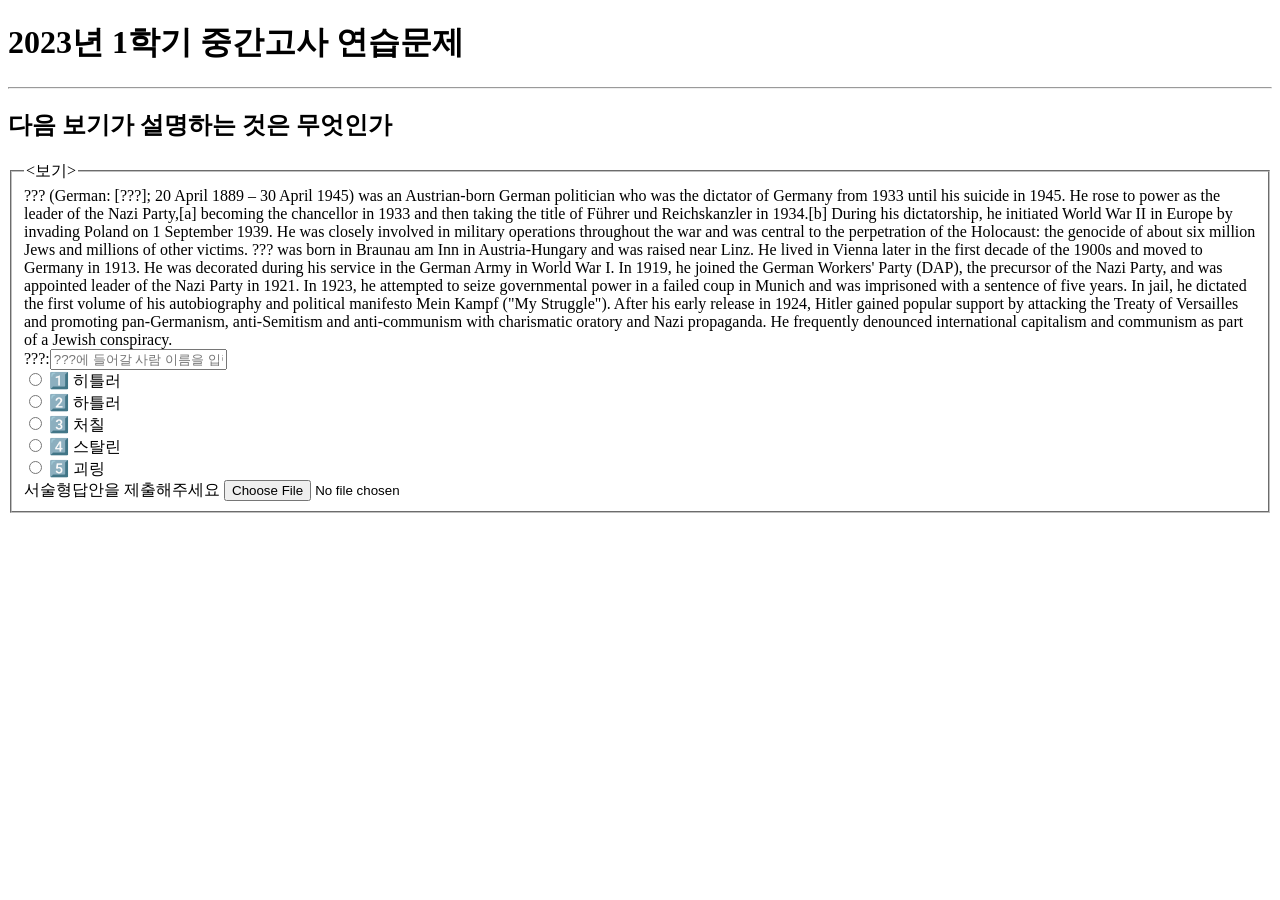
<file: index.html>
<!DOCTYPE html>
<html lang="en">
<head>
    <meta charset="UTF-8">
    <meta http-equiv="X-UA-Compatible" content="IE=edge">
    <meta name="viewport" content="width=device-width, initial-scale=1.0">
    <title>Document</title>
</head>
<body>
    <h1>2023년 1학기 중간고사 연습문제</h1>
    <hr>
    <h2>다음 보기가 설명하는 것은 무엇인가</h2>
    <form method="post" name="form1">
        <fieldset>
            <legend><보기></legend>
            ??? (German: [???]; 20 April 1889 – 30 April 1945) was an Austrian-born German politician who was the dictator of Germany from 1933 until his suicide in 1945. He rose to power as the leader of the Nazi Party,[a] becoming the chancellor in 1933 and then taking the title of Führer und Reichskanzler in 1934.[b] During his dictatorship, he initiated World War II in Europe by invading Poland on 1 September 1939. He was closely involved in military operations throughout the war and was central to the perpetration of the Holocaust: the genocide of about six million Jews and millions of other victims.

??? was born in Braunau am Inn in Austria-Hungary and was raised near Linz. He lived in Vienna later in the first decade of the 1900s and moved to Germany in 1913. He was decorated during his service in the German Army in World War I. In 1919, he joined the German Workers' Party (DAP), the precursor of the Nazi Party, and was appointed leader of the Nazi Party in 1921. In 1923, he attempted to seize governmental power in a failed coup in Munich and was imprisoned with a sentence of five years. In jail, he dictated the first volume of his autobiography and political manifesto Mein Kampf ("My Struggle"). After his early release in 1924, Hitler gained popular support by attacking the Treaty of Versailles and promoting pan-Germanism, anti-Semitism and anti-communism with charismatic oratory and Nazi propaganda. He frequently denounced international capitalism and communism as part of a Jewish conspiracy.
            <br>???:<input type="text" name="text1" placeholder="???에 들어갈 사람 이름을 입력하세요">
            <br><input type="radio" name="mathtest" value="01"> 1️⃣ 히틀러
            <br><input type="radio" name="mathtest" value="02"> 2️⃣ 하틀러
            <br><input type="radio" name="mathtest" value="03"> 3️⃣ 처칠
            <br><input type="radio" name="mathtest" value="04"> 4️⃣ 스탈린
            <br><input type="radio" name="mathtest" value="05"> 5️⃣ 괴링
            <br>
            서술형답안을 제출해주세요
            <input type="file" accept="image/jpg, image/png">
        </fieldset>
        
    </form>
</body>
</html>
</file>
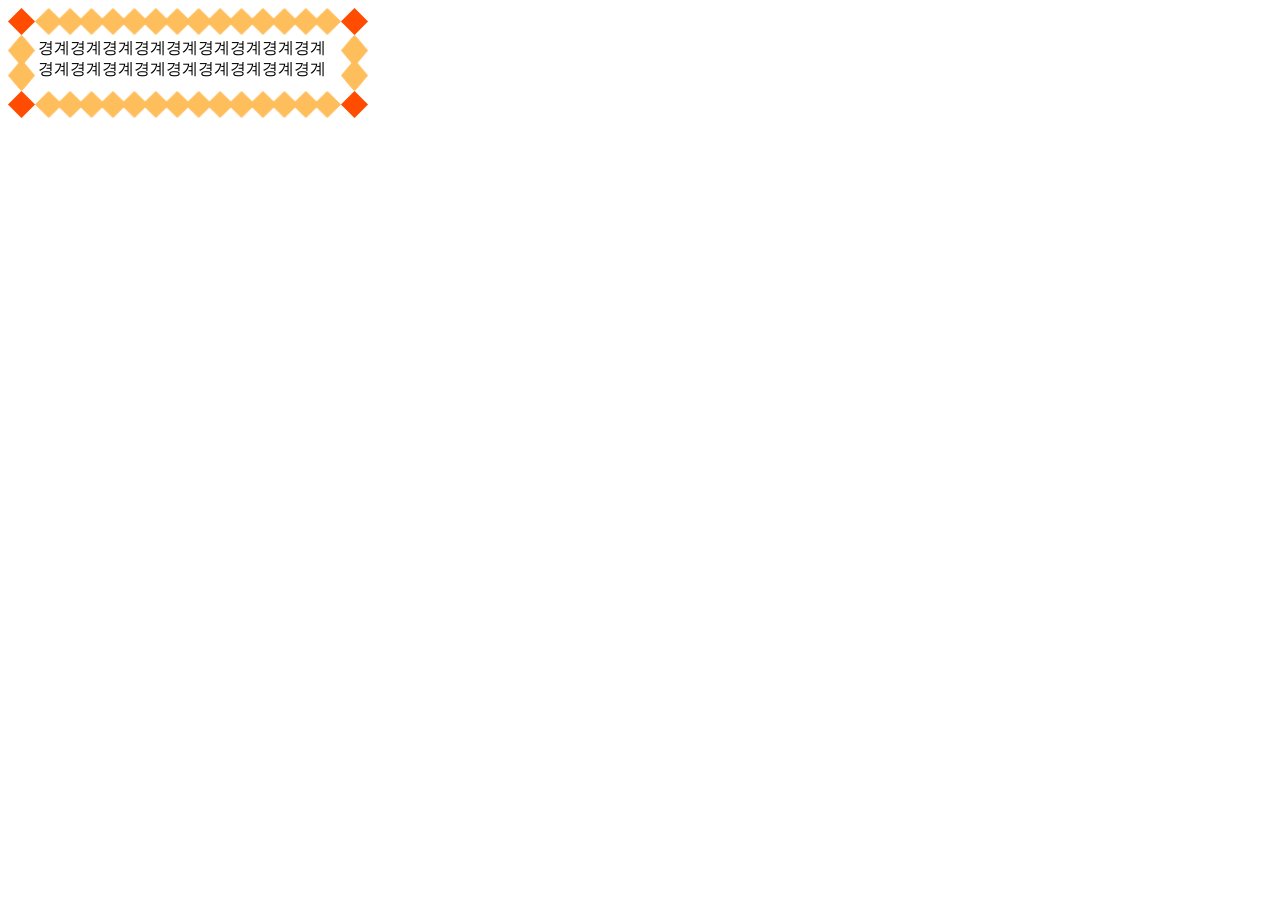
<file: box_ex.html>
<!DOCTYPE html>
<html lang="en">
<head>
    <meta charset="UTF-8">
    <meta http-equiv="X-UA-Compatible" content="IE=edge">
    <meta name="viewport" content="width=device-width, initial-scale=1.0">
    <title>Document</title>
    <style>
        div{
            border: 30px solid transparent;
            width: 300px;
            height: 50px;
            border-image: url(border.png) 30 30 round;
        }
        
    </style>
</head>
<body>
    <div>경계경계경계경계경계경계경계경계경계경계경계경계경계경계경계경계경계경계</div>
</body>
</html>
</file>
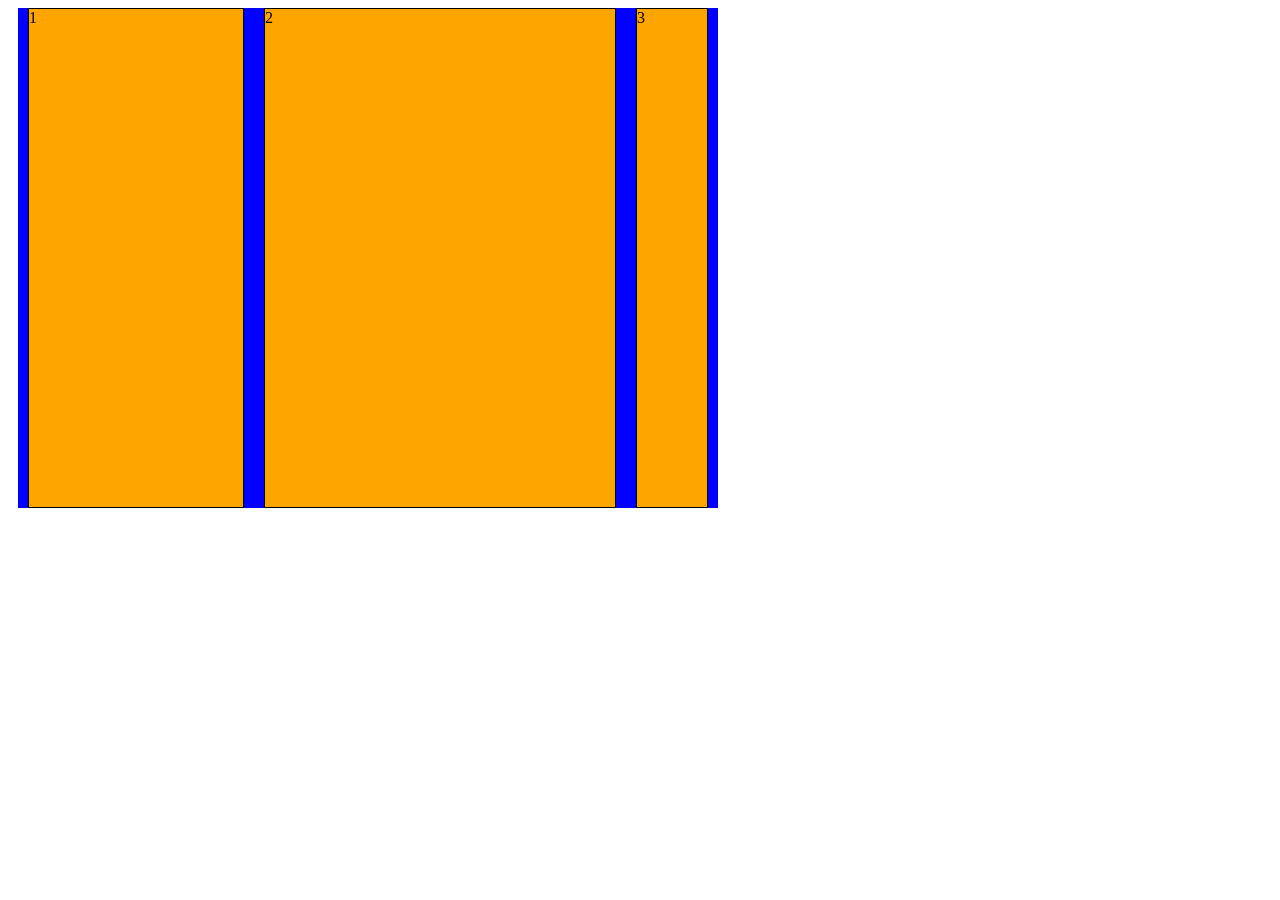
<file: css_flex.html>
<!DOCTYPE html>
<html lang="en">
<head>
    <meta charset="UTF-8">
    <meta http-equiv="X-UA-Compatible" content="IE=edge">
    <meta name="viewport" content="width=device-width, initial-scale=1.0">
    <title>Document</title>
    <style>
        .container{
            width: 700px;
            height: 500px;
            background-color: blue;
            display: flex;
            margin: 0 10px;
            
            /* flex-wrap: wrap; */
            /* flex-direction: row;
            justify-content: center; */
            /* align-content: stretch; */
            /* align-items: center; */
        }
        .item{
            background-color: orange;
            border: 1px solid black;
            margin: 0 10px;
        }
        .item:nth-child(1){
            /* width: 100px;
            height: 100px;
            order: 2; */
            flex-basis: 20%;
            flex-grow: 1;
        }
        .item:nth-child(2){
            /* width: 120px;
            height: 120px;
            order: 1; */
            flex-basis: 50%;
        }
        .item:nth-child(3){
            /* width: 80px;
            height: 200px;
            order: 3; */
            flex-basis: 10%;
            flex-shrink: 0;
        }
    </style>
</head>
<body>
    <div class="container">
        <div class="item">1</div>
        <div class="item">2</div>
        <div class="item">3</div>
    </div>
</body>
</html>
</file>
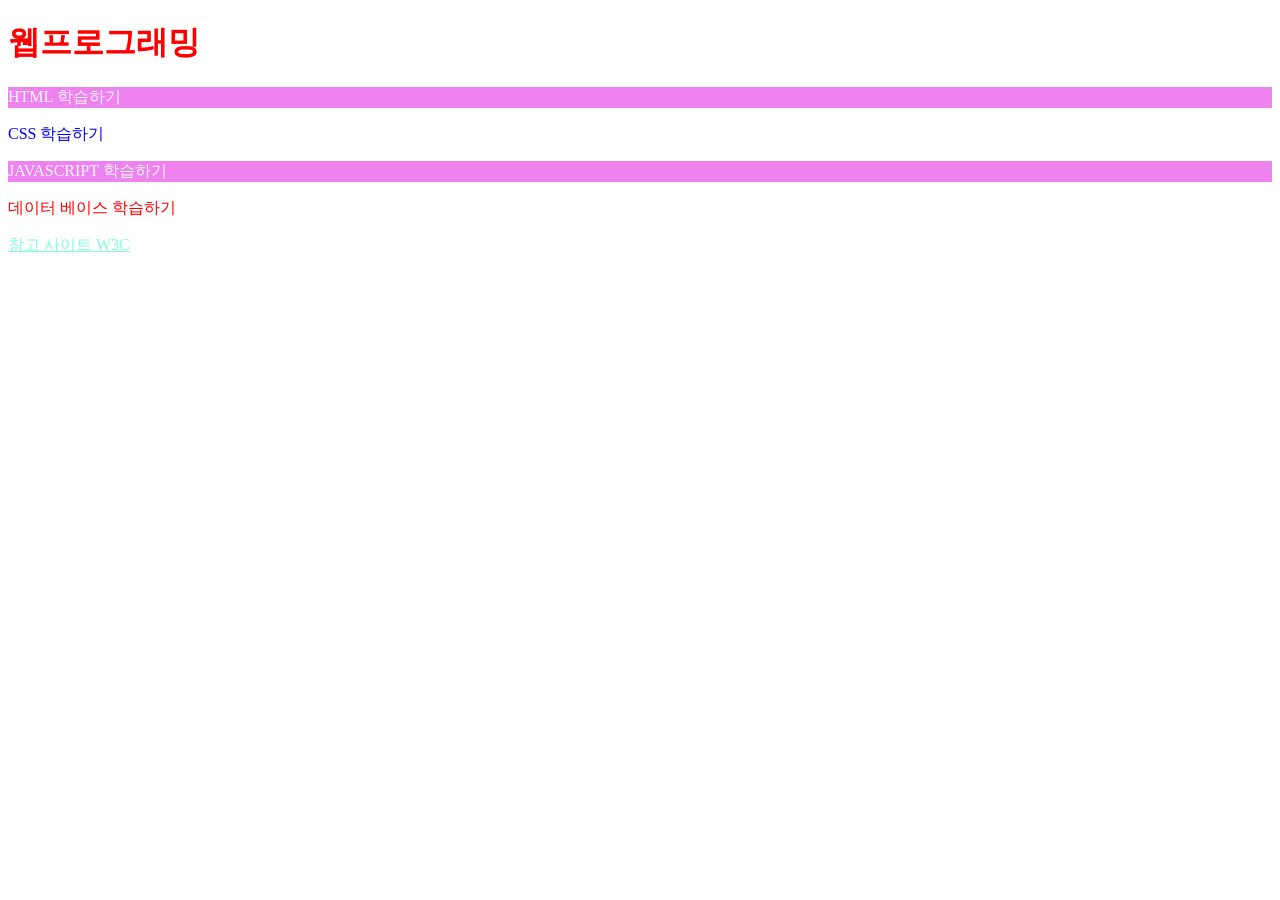
<file: css_test01.html>
<!DOCTYPE html>
<html lang="en">
<head>
    <meta charset="UTF-8">
    <meta http-equiv="X-UA-Compatible" content="IE=edge">
    <meta name="viewport" content="width=device-width, initial-scale=1.0">
    <title>Document</title>
    <style>
        h1, p { color: red;}
        *{color: aquamarine;}
        #special
        {color: blue;}
        .type1 {
            background-color: violet;
            color: aliceblue;
        }
    </style>
</head>
<body>
    <h1>웹프로그래밍</h1>
    <p class="type1">HTML 학습하기</p>
    <p id="special">CSS 학습하기</p>
    <p class="type1">JAVASCRIPT 학습하기</p>
    <p>데이터 베이스 학습하기</p>
    <a href="https://www.w3c.org">참고 사이트 W3C</a>
</body>
</html>
</file>
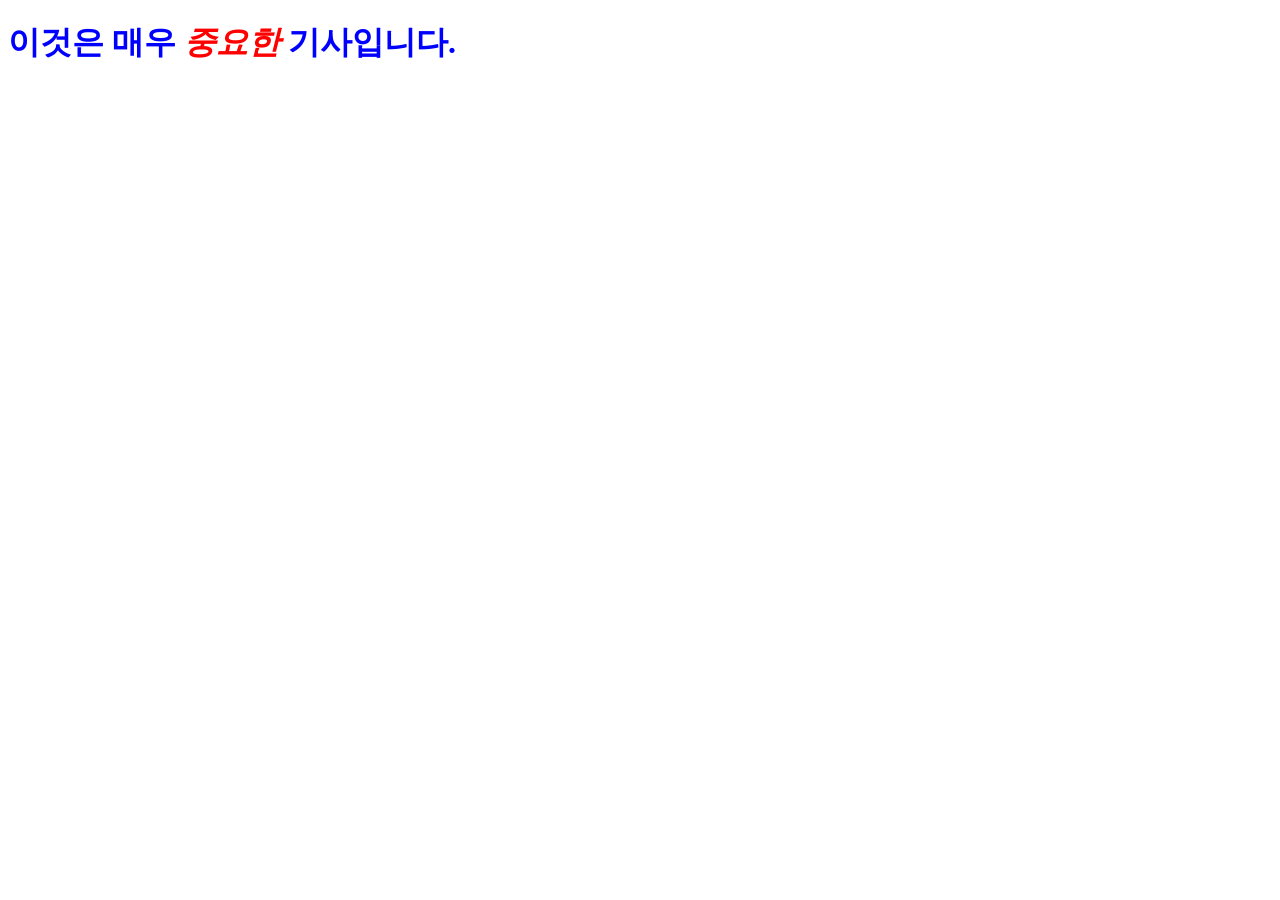
<file: css_test02.html>
<!DOCTYPE html>
<html lang="en">
<head>
    <meta charset="UTF-8">
    <meta http-equiv="X-UA-Compatible" content="IE=edge">
    <meta name="viewport" content="width=device-width, initial-scale=1.0">
    <title>Document</title>
    <style>
        body em{color: red;}
        body > h1 {color: blue;}
    </style>
</head>
<body>
    <h1>이것은 매우 <em>중요한</em> 기사입니다. </h1>
</body>
</html>
</file>
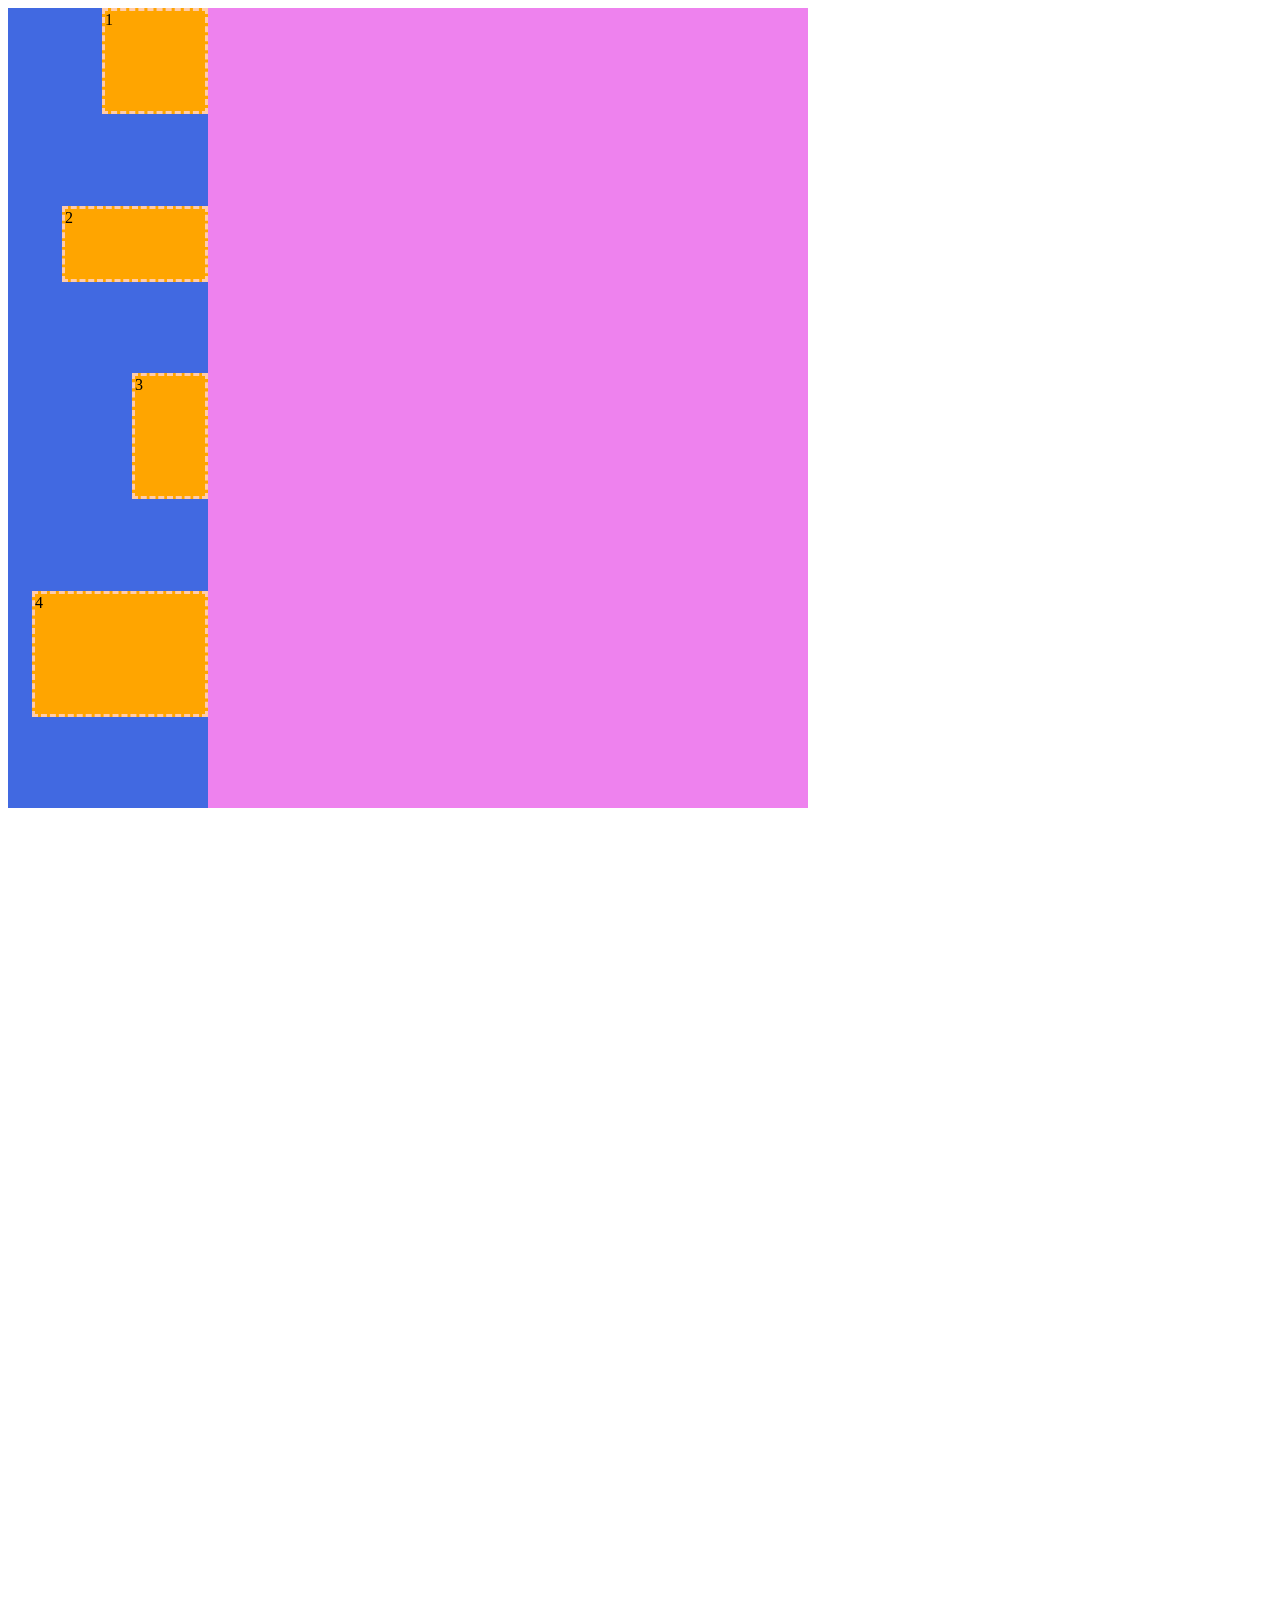
<file: css_test_position.html>
<!DOCTYPE html>
<html lang="en">
<head>
    <meta charset="UTF-8">
    <meta http-equiv="X-UA-Compatible" content="IE=edge">
    <meta name="viewport" content="width=device-width, initial-scale=1.0">
    <title>Document</title>
    <link rel="stylesheet" href="css_test_position_style.css">
</head>
<body>
    <!-- <h1>display 속성</h1>
    <ul>
        <li>block</li>
        <p>설명설명설명설명설명설명설명설명</p>
        <li>inline</li>
        <p>설명설명설명설명설명설명설명설명</p>
        <li>inline-block</li>
        <p>설명설명설명설명설명설명설명설명</p>
    </ul> -->
    <div class="wrap">
        <div class="container">
            <div class="item">1</div>
            <div class="item">2</div>
            <div class="item">3</div>
            <div class="item">4</div>
        </div>
    </div>
</body>
</html>
</file>
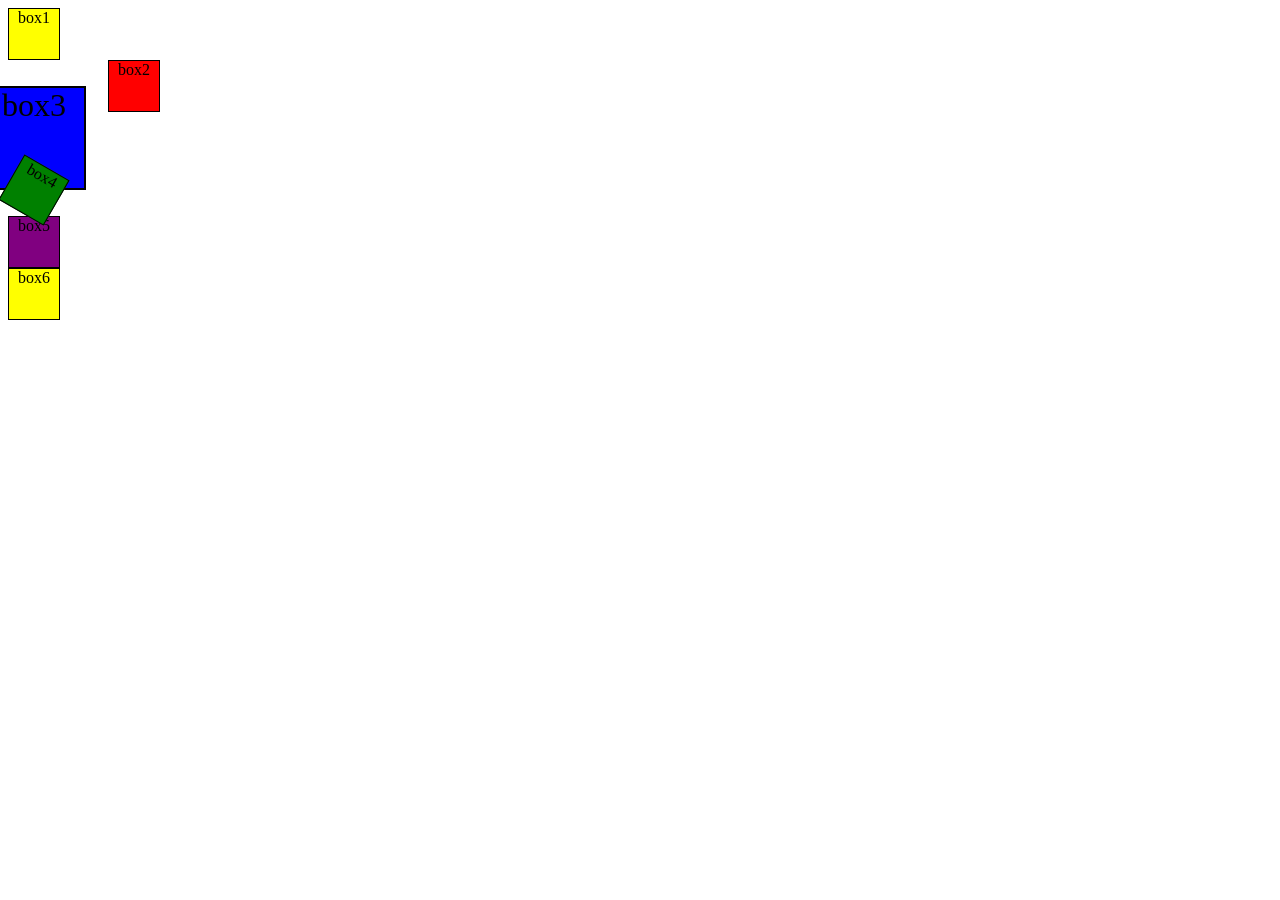
<file: css_transform.html>
<!DOCTYPE html>
<html lang="en">
<head>
    <meta charset="UTF-8">
    <meta http-equiv="X-UA-Compatible" content="IE=edge">
    <meta name="viewport" content="width=device-width, initial-scale=1.0">
    <title>Document</title>
    <style>
        div{
            width: 50px;
            height: 50px;
            background-color: yellow;
            border: 1px solid #000;
            text-align: center;
        }
        div#box2{
            background-color: red;
            transform: translate(100px, 0px);
        }
        div#box3{
            background-color: blue;
            transform: scale(2, 2);
        }
        div#box4{
            background-color: green;
            transform: rotate(30deg);
        }
        div#box5{
            background-color: purple;
            transform: skew(30deg, );
        }
    </style>
</head>
<body>
    <div id="box1">box1</div>
    <div id="box2">box2</div>
    <div id="box3">box3</div>
    <div id="box4">box4</div>
    <div id="box5">box5</div>
    <div id="box6">box6</div>
</body>
</html>
</file>
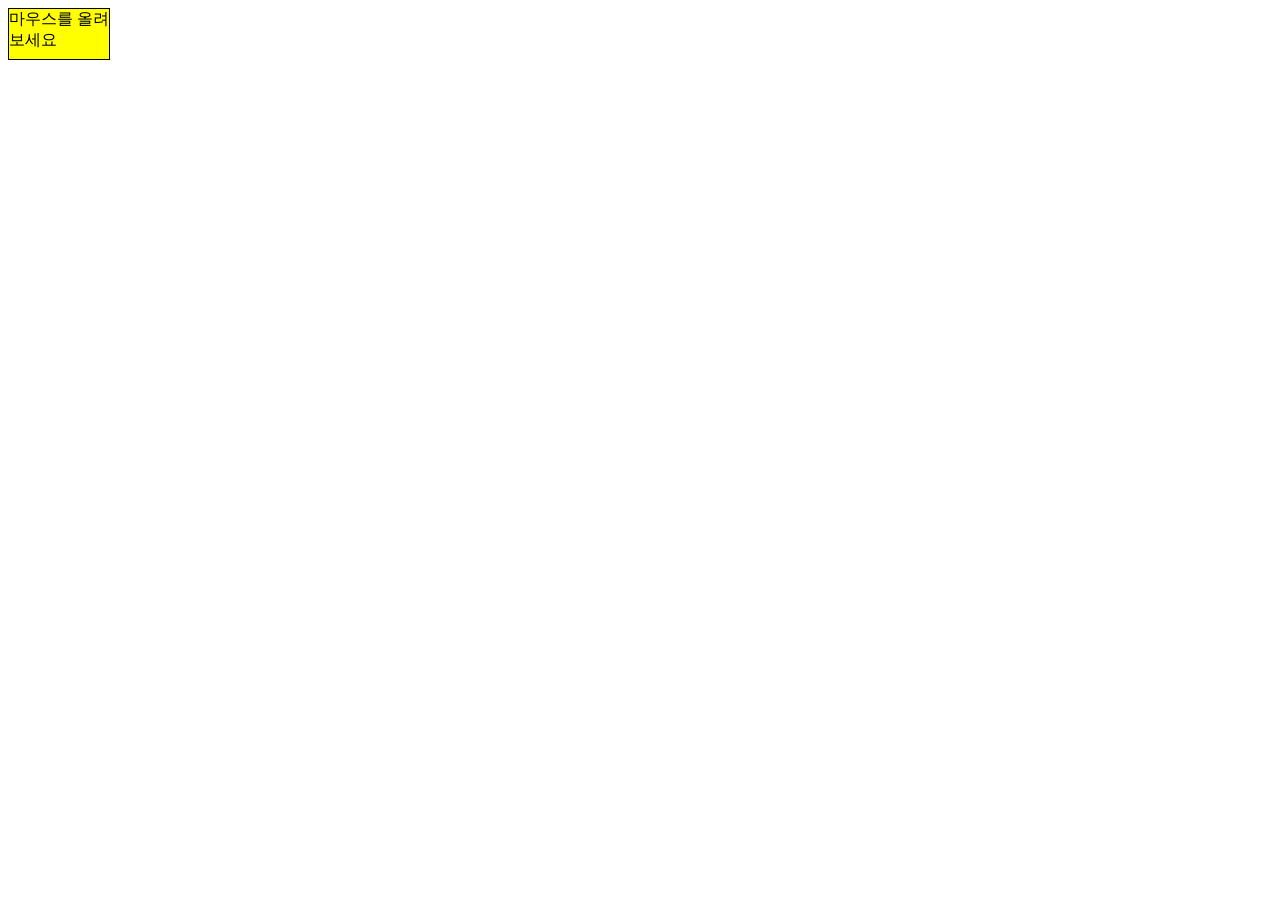
<file: css_transition.html>
<!DOCTYPE html>
<html lang="en">
<head>
    <meta charset="UTF-8">
    <meta http-equiv="X-UA-Compatible" content="IE=edge">
    <meta name="viewport" content="width=device-width, initial-scale=1.0">
    <title>Document</title>
    <style>
div{
    width: 100px;
    height: 50px;
    background-color: yellow;
    border: 1px solid #000000;
    transition: width 5s;
}

    </style>
</head>
<body>
    <div>마우스를 올려보세요</div>
</body>
</html>
</file>
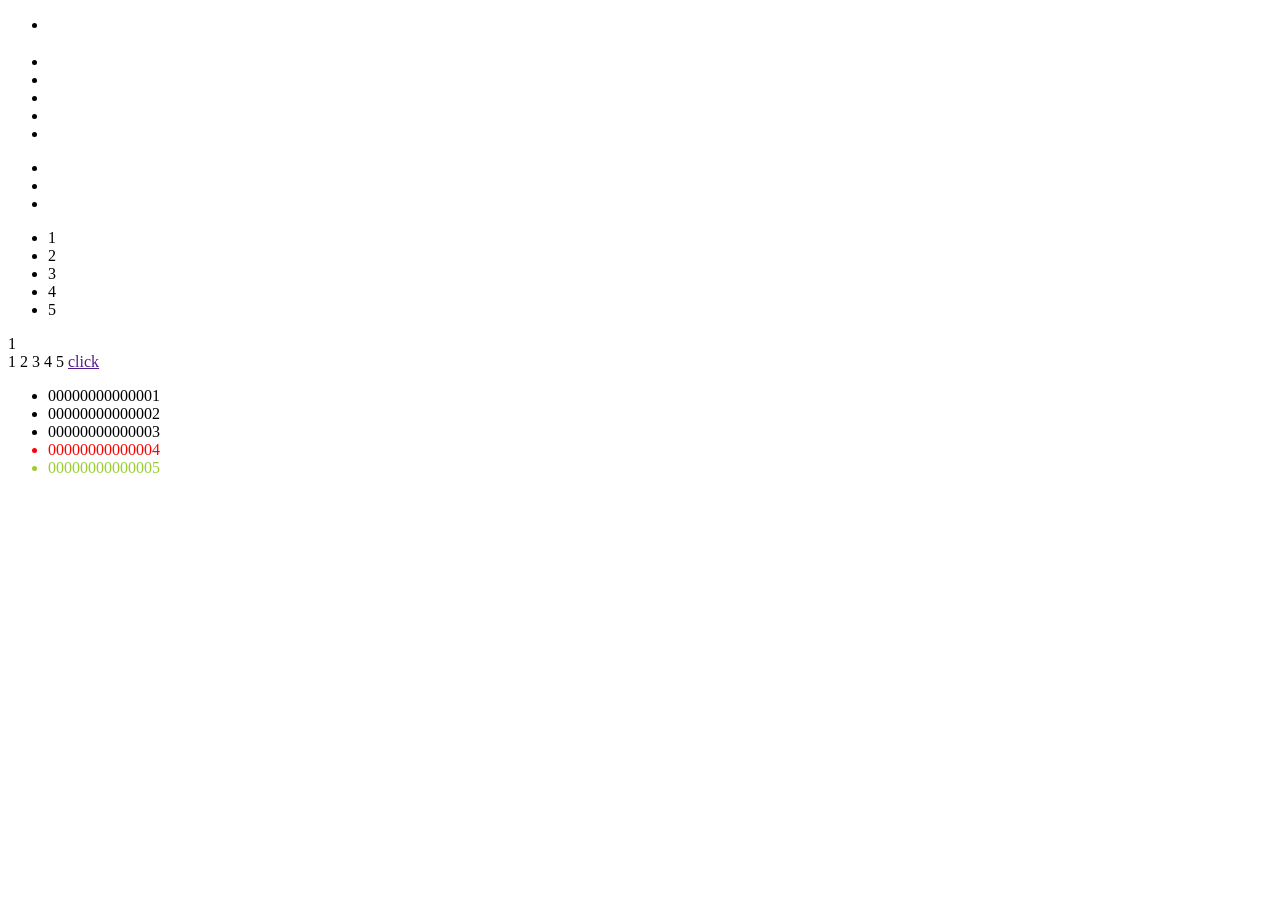
<file: emmet_test.html>
<!DOCTYPE html>
<html lang="en">
<head>
    <meta charset="UTF-8">
    <meta http-equiv="X-UA-Compatible" content="IE=edge">
    <meta name="viewport" content="width=device-width, initial-scale=1.0">
    <title>Document</title>
    <style>
        .item4{color: red;}
        .item5{color: yellowgreen;}
        .item3:hover{background-color:black; color: white;}
    </style>
</head>
<body>
    <!-- header>ul>li -->
    <header>
        <ul>
            <li></li>
        </ul>
    </header>
    <!-- section>article>h1+p -->
    <section>
        <article>
            <h1></h1>
            <p></p>
        </article>
    </section>
    <!-- ul>li*5 -->
    <ul>
        <li></li>
        <li></li>
        <li></li>
        <li></li>
        <li></li>
    </ul>
    <!-- ul.name>li#item*3 -->
    <ul class="name">
        <li id="imtem"></li>
        <li id="imtem"></li>
        <li id="imtem"></li>
    </ul>
    <!-- .container>(header>nav>ul>li*5>a)+(#content>section)+footer -->
    <div class="container">
        <header>
            <nav>
                <ul>
                    <li><a href=""></a>1</li>
                    <li><a href=""></a>2</li>
                    <li><a href=""></a>3</li>
                    <li><a href=""></a>4</li>
                    <li><a href=""></a>5</li>
                </ul>
            </nav>
        </header>
        <div id="content">
            <section>1</section>
        </div>
        <footer></footer>
    </div>
    <!-- td[title="name" colspan="5"]*5 -->
    <td title="name" colspan="5">1</td>
    <td title="name" colspan="5">2</td>
    <td title="name" colspan="5">3</td>
    <td title="name" colspan="5">4</td>
    <td title="name" colspan="5">5</td>

    <!-- a.button{click} -->
    <a href="" class="button">click</a>

    <!-- ul.list>li.item$*5{$$$$$$$} -->
    <ul class="list">
        <li class="item1">00000000000001</li>
        <li class="item2">00000000000002</li>
        <li class="item3">00000000000003</li>
        <li class="item4">00000000000004</li>
        <li class="item5">00000000000005</li>
    </ul>







</body>
</html>
</file>
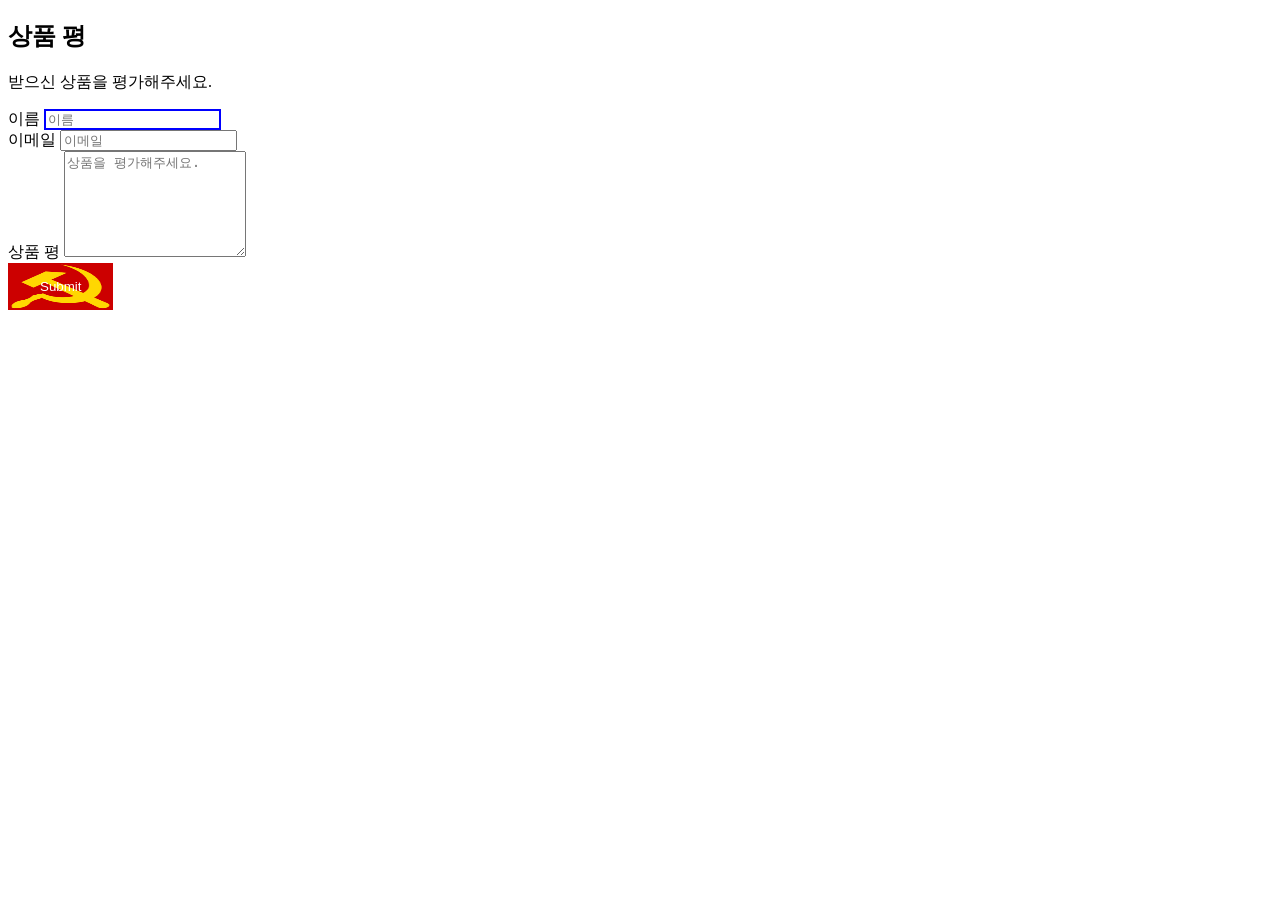
<file: form.html>
<!DOCTYPE html>
<html lang="en">
<head>
    <meta charset="UTF-8">
    <meta http-equiv="X-UA-Compatible" content="IE=edge">
    <meta name="viewport" content="width=device-width, initial-scale=1.0">
    <title>Document</title>
    <style>
        input[type=text]{
            border: 2px solid blue;
        }
        input[type=submit]{
            background-color: blanchedalmond;
            border : none;
            color: white;
            padding: 16px 32px;
            background-image: url('다운로드.png');
            background-size: 100% 100%;
        }
        testarea:hover{
            width: 500px;
            background-image: url('다운로드.png');
            background-size: 100% 100%;
        }
    </style>
</head>
<body>
    <h2>상품 평</h2>
    <p>받으신 상품을 평가해주세요.</p>
    <div>
        <form action="process.jsp">
            <label for="name">이름</label>
            <input type="text" id="name" name="name" placeholder="이름"><br>
            <label for="email">이메일</label>
            <input type="email" id="email" name="email" placeholder="이메일"><br>
            <label for="subject">상품 평</label>
            <textarea id="subject" name="subject" placeholder="상품을 평가해주세요." style="height:100px"></textarea>
            </form>
            <input type="submit" value="Submit">
        </form>
    </div>
</body>

</html>
</file>
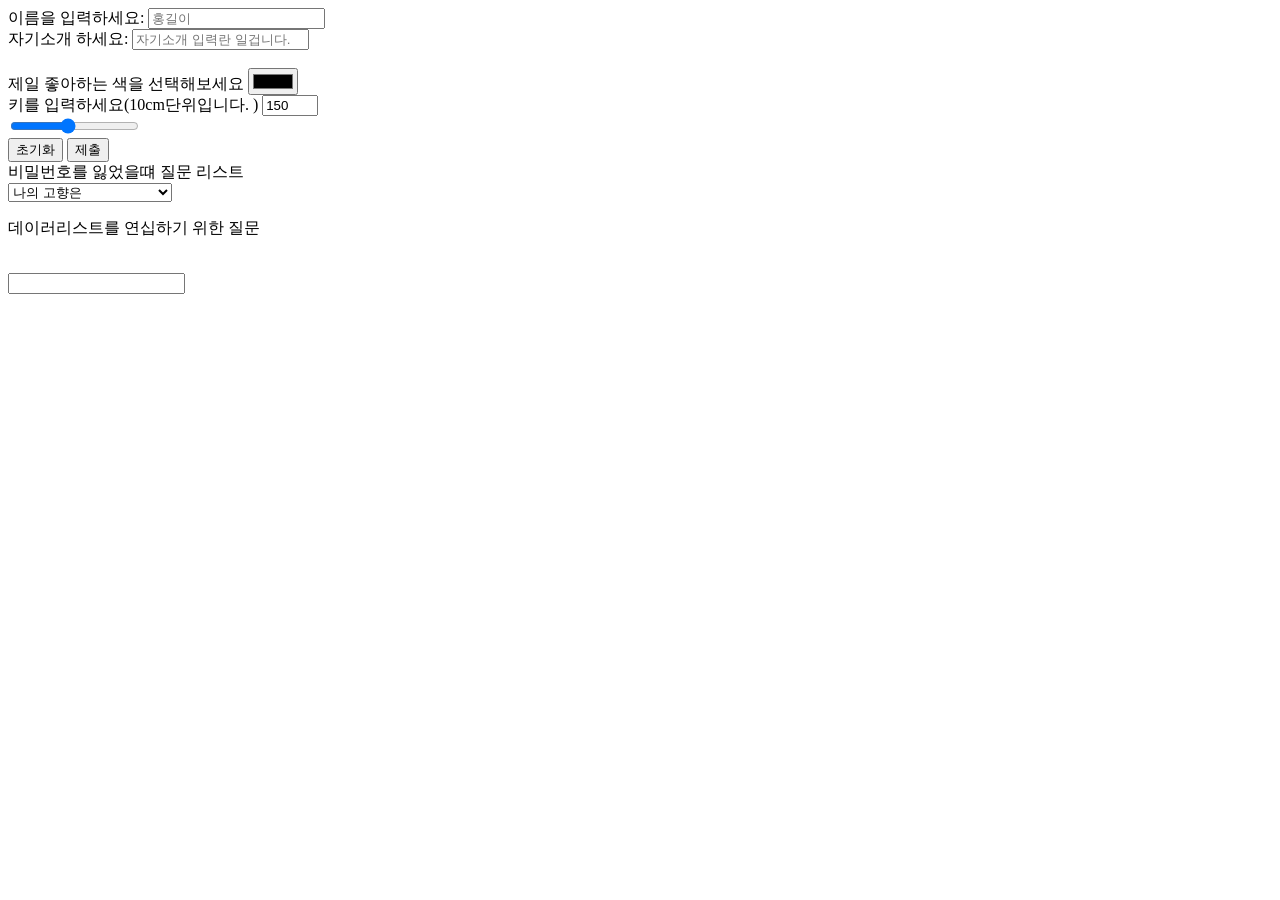
<file: hehe.html>
<!DOCTYPE html>
<html lang="en">
<head>
    <meta charset="UTF-8">
    <meta http-equiv="X-UA-Compatible" content="IE=edge">
    <meta name="viewport" content="width=device-width, initial-scale=1.0">
    <title>Document</title>
</head>
<body>
    <form action="" method="post" name="form1">
        이름을 입력하세요: <input type="text" required placeholder="홍길이"><br>
        자기소개 하세요: <input type="text" required placeholder="자기소개 입력란 일겁니다."><br>
        <br>제일 좋아하는 색을 선택해보세요
        <input type="color" name="color"/>
        <br>키를 입력하세요(10cm단위입니다. )
        <input type="number" min="140" max="200" step="10" value="150" name="height"><br>
        <input type="range" min="1" max="10" value="5"><br>
        <input type="reset" value="초기화" name="reset">
        <input type="submit" value="제출" name="submit"><br>
        비밀번호를 잃었을떄 질문 리스트<br>
        <select name="password" id="password_1">
            <option value="1">나의 고향은</option>
            <option value="1">내가 키우던 강아지 이름</option>
            <option value="1">내가 좋아하는 색</option>
            <option value="1">내가 다닌 중학교 이름은</option>
        </select>
    </form>
    <p>데이러리스트를 연십하기 위한 질문</p><br>
    <input list="browsers" name="browser">
    <datalist id="browsers">
        <option value="크롬"></option>
        <option value="오페라"></option>
        <option value="엣지"></option>
        <option value="사파리"></option>
        <option value="파이어폭스"></option>
    </datalist>
</body>
</html>
</file>
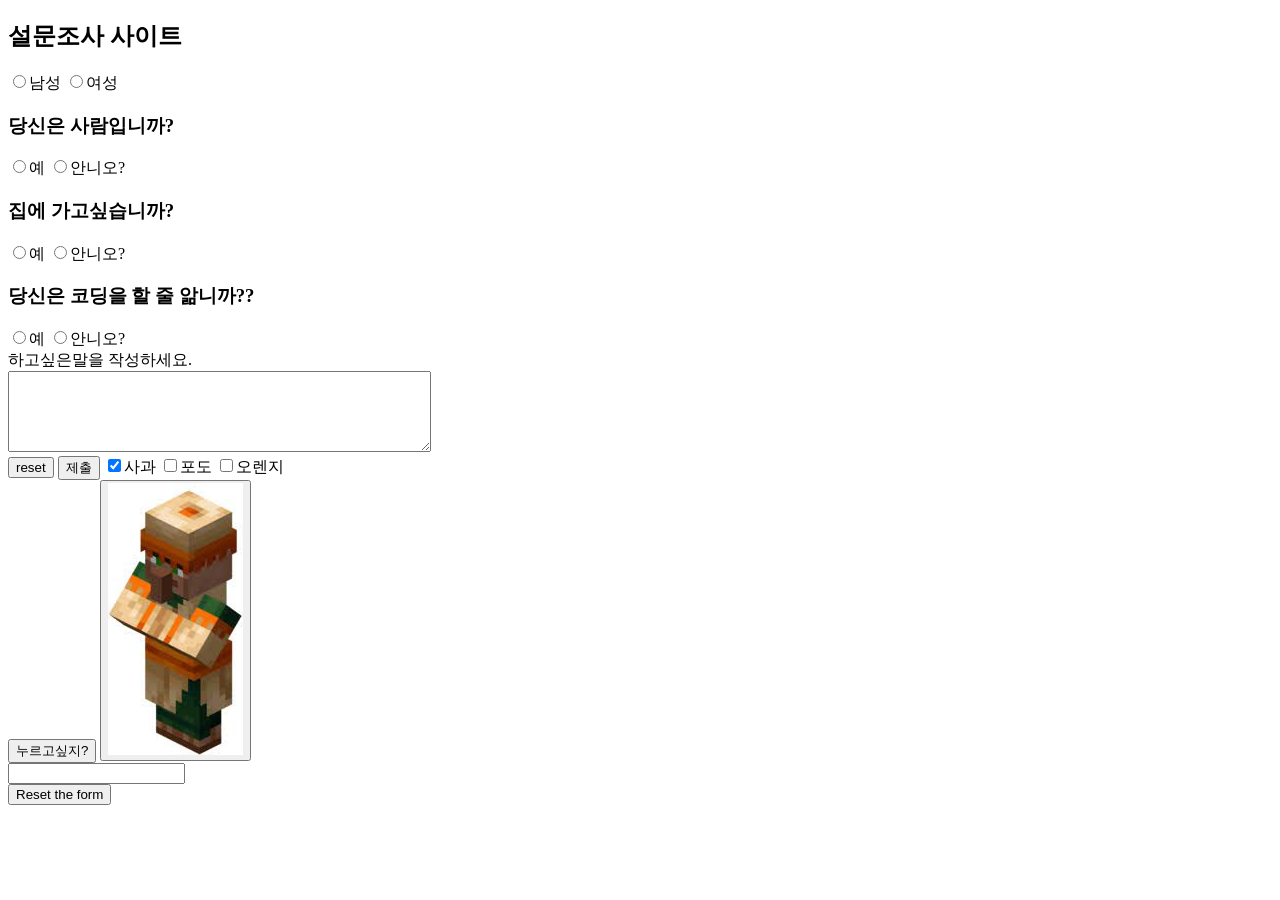
<file: html5form.html>
﻿<!DOCTYPE html>
<html lang="en">
<head>
    <meta charset="UTF-8">
    <meta http-equiv="X-UA-Compatible" content="IE=edge">
    <meta name="viewport" content="width=device-width, initial-scale=1.0">
    <title>Document</title>
</head>
<body>
    
<body>
    <h2>설문조사 사이트</h2>
    <form>
    <input type="radio" name ="gender" value="male">남성
    <input type="radio" name ="gender" value="female">여성 <br>
    <!-- 아이디:<input type="text" name="name"><br>
    구매번호:<input type="text" name="number" size="10"><br>
    패스워드:<input type="password" name="pass"> -->
    <h3>당신은 사람입니까?</h3>
    <input id="example" type="radio" name ="ㅇ" value="male">예
    <input id="example" type="radio" name ="ㅇ" value="female">안니오? <br>
    <h3>집에 가고싶습니까?</h3>
    <input id="example" type="radio" name ="ㄴ" value="male">예
    <input id="example" type="radio" name ="ㄴ" value="female">안니오? <br>
    <h3>당신은 코딩을 할 줄 앎니까??</h3>
    <input id="example" type="radio" name ="ㄱ" value="male">예
    <input id="example" type="radio" name ="ㄱ" value="female">안니오? <br>
    <form id="example" name="input" action="getfeedback.jsp" method="get">   
        하고싶은말을 작성하세요.<br/>
        <textarea name="feedback" rows="5" cols="50"></textarea><br>
        <input type="reset" name="reset" value="reset" onclick="alert('힝 속았지')">
        <input type="submit" name="submit" value="제출" onclick="alert('제출되었습니다.')">
    
    <input type="checkbox" name="fruits" value="apple" checked>사과
    <input type="checkbox" name="fruits" value="grape">포도
    <input type="checkbox" name="fruits" value="orange">오렌지<br>
    <input type="button" value="누르고싶지?" onclick="alert('환영합니까?')">
    <button type="button"><img src="[data-uri]" onclick="alert('당신은 무고한 주민 한마리를 살해했습니다.')"></button>
        <div>
          <input id="example" type="text">
        </div>
        <div>
          <input type="reset" value="Reset the form" accesskey="r">
        </div>
      </form>
</body>
</html>
</file>
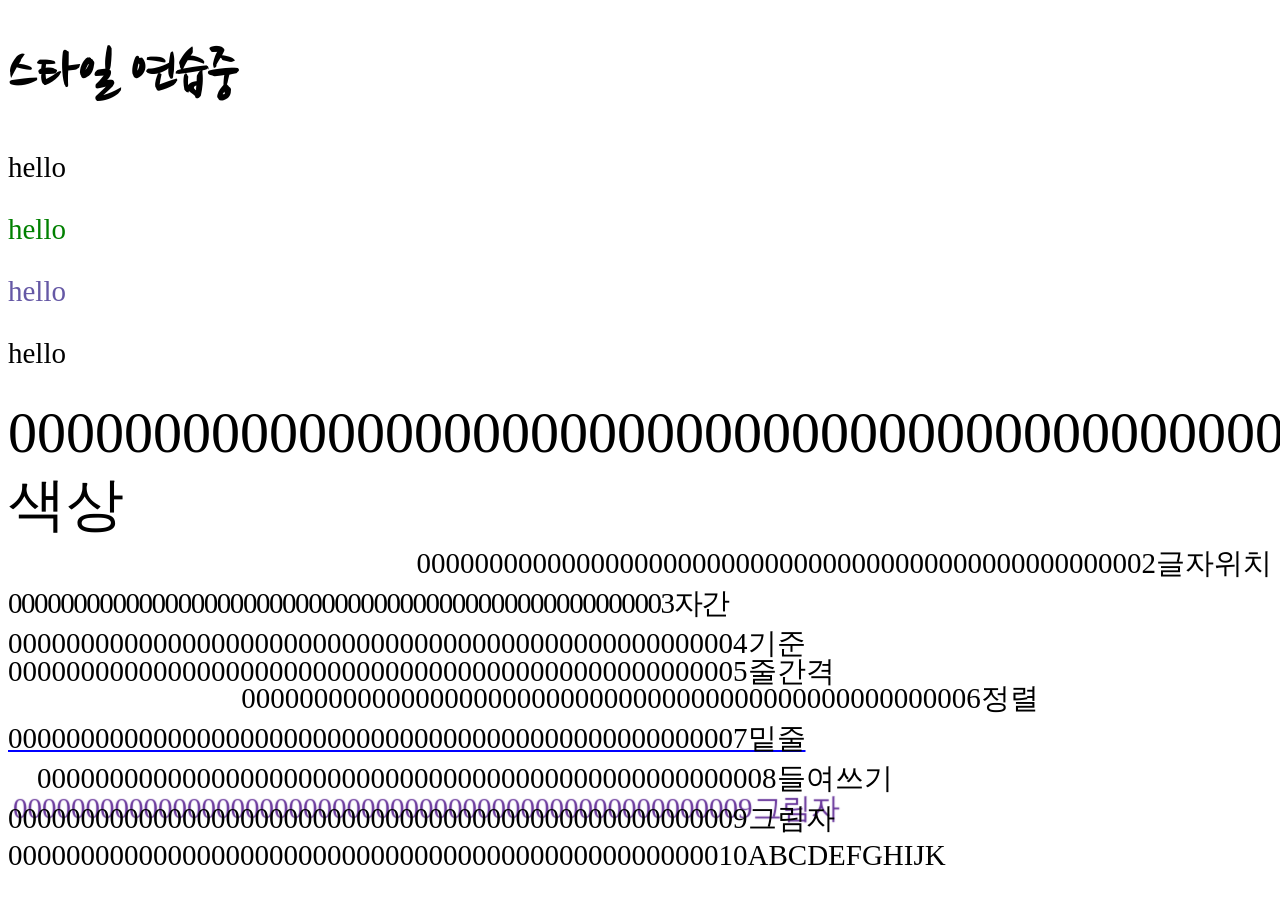
<file: styletest.html>
<!DOCTYPE html>
<html lang="en">
<head>
    <meta charset="UTF-8">
    <meta http-equiv="X-UA-Compatible" content="IE=edge">
    <meta name="viewport" content="width=device-width, initial-scale=1.0">
    <title>Document</title>
    <link rel="preconnect" href="https://fonts.googleapis.com">
    <link rel="preconnect" href="https://fonts.gstatic.com" crossorigin>
    <link href="https://fonts.googleapis.com/css2?family=Nanum+Brush+Script&display=swap" rel="stylesheet">
    <link type="text/css" rel="stylesheet" href="./style.css">
</head>
<body>
    <h1>스타일 연습중</h1>
    <p class="item3">hello</p>
    <p class="item4">hello</p>
    <p class="item5">hello</p>
    <p class="name">hello</p>

    <div class="fonttest1">000000000000000000000000000000000000000000000000001색상</div>
    <div class="fonttest2">000000000000000000000000000000000000000000000000002글자위치</div>
    <div class="fonttest3">000000000000000000000000000000000000000000000000003자간</div>
    <div class="fonttest4">000000000000000000000000000000000000000000000000004기준</div>
    <div class="fonttest5">000000000000000000000000000000000000000000000000005줄간격</div>
    <div class="fonttest6">000000000000000000000000000000000000000000000000006정렬</div>
    <div class="fonttest7">000000000000000000000000000000000000000000000000007밑줄</div>
    <div class="fonttest8">000000000000000000000000000000000000000000000000008들여쓰기</div>
    <div class="fonttest9">000000000000000000000000000000000000000000000000009그림자</div>
    <div class="fonttest10">000000000000000000000000000000000000000000000000010abcdefgHIJK</div>
</body>
</html>
</file>
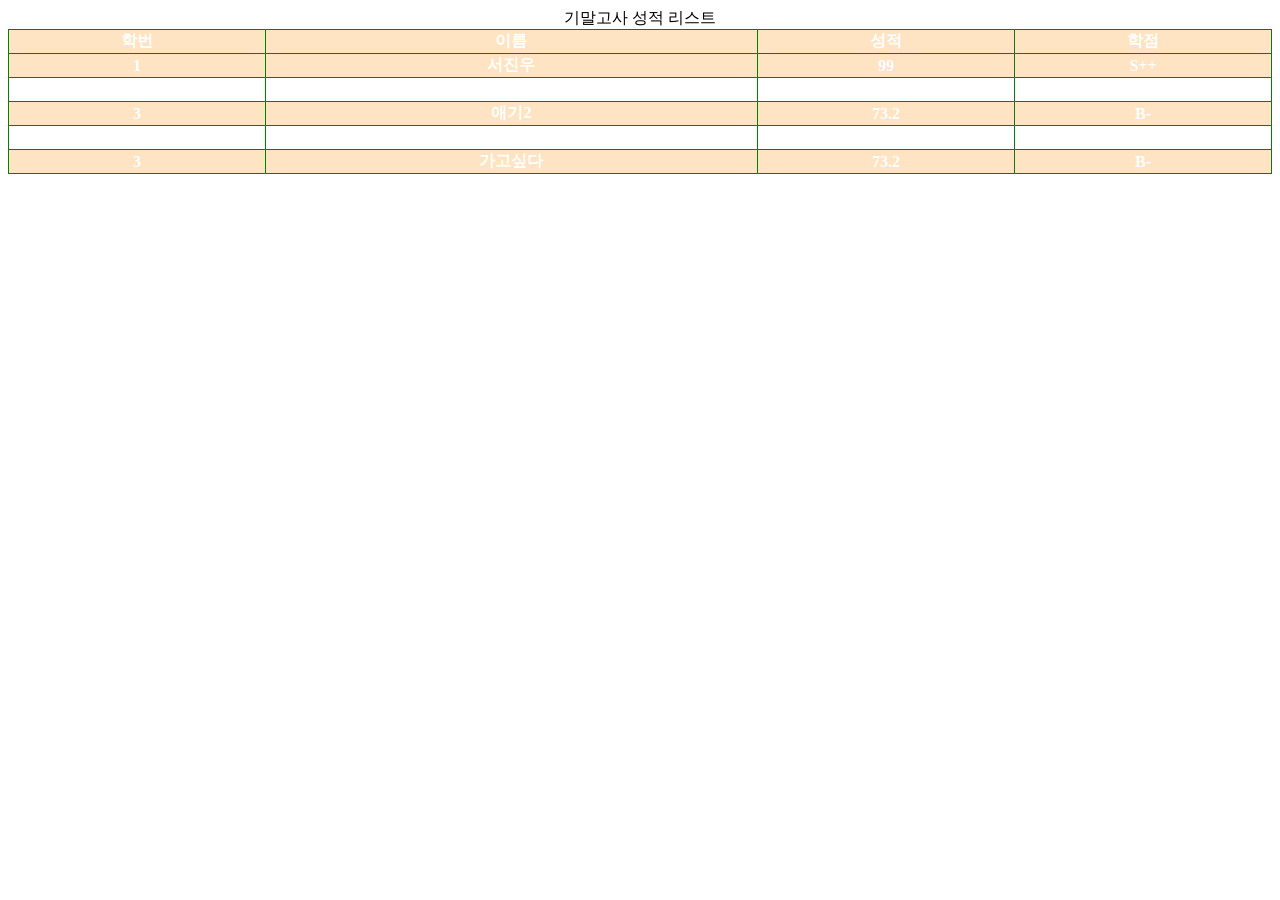
<file: tabletest.html>
<!DOCTYPE html>
<html lang="en">
<head>
    <meta charset="UTF-8">
    <meta http-equiv="X-UA-Compatible" content="IE=edge">
    <meta name="viewport" content="width=device-width, initial-scale=1.0">
    <title>문서</title>
    <style>
        table{
            width: 100%;
        }
        table, th, td{
            border: 1px solid green;
            text-align: center;
            border-collapse: collapse;
        }
        th{
            
            color: white;
        }
        tr:nth-child(2n+1){
            background-color: bisque;
        }
        tr:hover{
            background-image:https://upload.wikimedia.org/wikipedia/commons/a/a9/Flag_of_the_Soviet_Union.svg
            color: white;
        }
    </style>
</head>

<body>
    <table>
        <caption>기말고사 성적 리스트</caption>
        <thead>
            <tr>
                <th>학번</th><th>이름</th><th>성적</th><th>학점</th>
            </tr>
        </thead>
        <tbody>
            <tr>
                <th>1</th><th>서진우</th><th>99</th><th>S++</th>
            </tr>
            <tr>
                <th>2</th><th>응애1</th><th>69.9</th><th>C+</th>
            </tr>
            <tr>
                <th>3</th><th>애기2</th><th>73.2</th><th>B-</th>
            </tr>
            <tr>
                <th>3</th><th>집</th><th>73.2</th><th>B-</th>
            </tr>
            <tr>
                <th>3</th><th>가고싶다</th><th>73.2</th><th>B-</th>
            </tr>
        </tbody>
    </table>
</body>
</html>

<!-- vusdmlwjarkxdms toRL dhsmfdms djflsdlsk fndflekjmftp0t -->
</file>
<file: css_test_position_style.css>
body{
    height: 3000px;
}
.wrap{
    width: 800px;
    height: 800px;
    background-color: violet;
    display: block;
    position: relative;
}
.container{
    width: 200px;
    height: 800px;
    background-color: royalblue;
    display: flex;
    flex-direction: row;
    flex-wrap: wrap;
    justify-content: end;
}
.container .item{
    background-color: orange;
    border: 3px dashed #ffccaa;
}
.container .item:nth-child(1){
    width: 100px;
    height: 100px;
    
}
.container .item:nth-child(2){
    width: 140px;
    height: 70px;
    top: 0px;
    right: 0px;
}
.container .item:nth-child(3){
    width: 70px;
    height: 120px;
}
.container .item:nth-child(4){
    width: 170px;
    height: 120px;
}
</file>
<file: style.css>
body{font-size: 29px;}
.item4{color: green;}
.item5{color: rgb(101, 88, 165);}
.item3:hover{background-color:black; color: white;}
h1{font-family: 'Nanum Brush Script', cursive;}
.fonttest1{color: greenyellow f; font-size: 200%;}
.fonttest2{direction: rtl;}
.fonttest3{letter-spacing: -0.1ch;}
.fonttest5{line-height: 0.4cm;}
.fonttest6{text-align: center;}
.fonttest7{text-decoration: underline; text-decoration-color: blue;}
.fonttest8{text-indent: 2ch;}
.fonttest9{text-shadow: 5px -10px 1px rebeccapurple;}
.fonttest10{text-transform: uppercase;}
</file>
